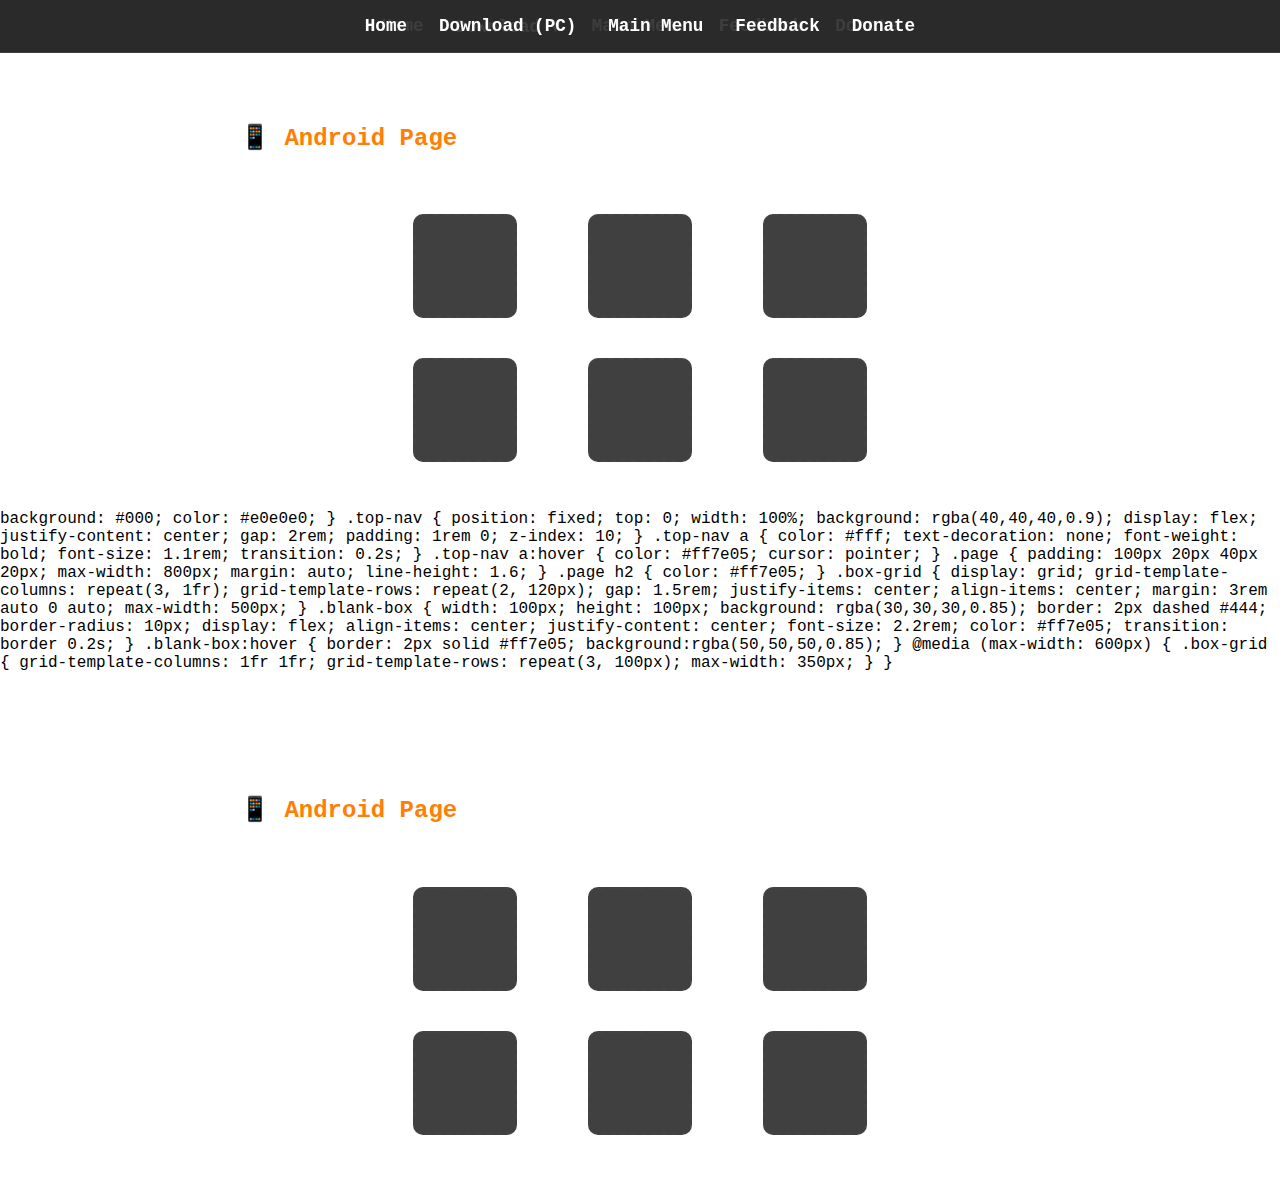
<file: android.html>
<!DOCTYPE html>
<html lang="en">
<head>
<meta charset="UTF-8">
<meta name="viewport" content="width=device-width, initial-scale=1.0">
<title>Android Download - Murphy</title>
<style>
html, body {
    margin: 0; padding: 0; height: 100%;
    font-family: "Consolas","Segoe UI",monospace;<!DOCTYPE html>
<html lang="en">
<head>
<meta charset="UTF-8">
<meta name="viewport" content="width=device-width, initial-scale=1.0">
<title>Android Download - Murphy</title>
<style>
html, body {
    margin: 0; padding: 0; height: 100%;
    font-family: "Consolas","Segoe UI",monospace;
    background: #000; color: #e0e0e0;
}
.top-nav {
    position: fixed; top: 0; width: 100%;
    background: rgba(40,40,40,0.9);
    display: flex; justify-content: center; gap: 2rem;
    padding: 1rem 0; z-index: 10;
}
.top-nav a, .top-nav .dropbtn {
    color: #fff; text-decoration: none;
    font-weight: bold; font-size: 1.1rem;
    transition: 0.2s;
    background: none;
    border: none;
    cursor: pointer;
    padding: 0;
    margin: 0;
    font-family: inherit;
}
.top-nav a:hover, .top-nav .dropbtn:hover { color: #ff7e05; }
.top-nav .dropdown {
    position: relative;
    display: inline-block;
}
.top-nav .dropdown-content {
    display: none;
    position: absolute;
    top: 2.8rem;
    left: 50%;
    transform: translateX(-50%);
    background: rgba(40,40,40,0.98);
    min-width: 120px;
    box-shadow: 0 2px 8px rgba(0,0,0,0.2);
    border-radius: 5px;
    z-index: 100;
    flex-direction: column;
}
.top-nav .dropdown-content a {
    color: #fff;
    padding: 10px 18px;
    text-decoration: none;
    display: block;
    font-size: 1rem;
    white-space: nowrap;
    transition: background 0.15s;
}
.top-nav .dropdown-content a:hover {
    background: #222;
    color: #ff7e05;
}
.top-nav .dropdown:hover .dropdown-content,
.top-nav .dropdown:focus-within .dropdown-content {
    display: flex;
}
.page {
    padding: 100px 20px 40px 20px;
    max-width: 800px;
    margin: auto;
    line-height: 1.6;
}
.page h2 { color: #ff7e05; }
.box-grid {
    display: grid;
    grid-template-columns: repeat(3, 1fr);
    grid-template-rows: repeat(2, 120px);
    gap: 1.5rem;
    justify-items: center;
    align-items: center;
    margin: 3rem auto 0 auto;
    max-width: 500px;
}
.blank-box {
    width: 100px; height: 100px;
    background: rgba(30,30,30,0.85);
    border: 2px dashed #444;
    border-radius: 10px;
    display: flex; align-items: center; justify-content: center;
    font-size: 2.2rem; color: #ff7e05;
    transition: border 0.2s;
}
.blank-box:hover {
    border: 2px solid #ff7e05; background:rgba(50,50,50,0.85);
}
@media (max-width: 600px) {
    .box-grid {
        grid-template-columns: 1fr 1fr;
        grid-template-rows: repeat(3, 100px);
        max-width: 350px;
    }
}
</style>
</head>
<body>
<!-- Top Navigation -->
<div class="top-nav">
    <a href="index.html">Home</a>
    <div class="dropdown">
        <button class="dropbtn">Download ▾</button>
        <div class="dropdown-content">
            <a href="pc.html">PC</a>
            <a href="android.html">Android</a>
        </div>
    </div>
    <a href="#" id="mainMenuBtn">Main Menu</a>
    <a href="#" id="feedbackBtn">Feedback</a>
    <a href="#" id="donateBtn">Donate</a>
</div>

<div class="page">
    <h2>📱 Android Page</h2>
    <div class="box-grid">
        <div class="blank-box"></div>
        <div class="blank-box"></div>
        <div class="blank-box"></div>
        <div class="blank-box"></div>
        <div class="blank-box"></div>
        <div class="blank-box"></div>
    </div>
</div>

<!-- Popups -->
<div class="popup" id="mainMenuPopup" style="display:none;position:fixed;top:50px;left:50%;transform:translateX(-50%);background:rgba(30,30,30,0.95);padding:20px;border-radius:8px;box-shadow:0 0 20px rgba(255,255,255,0.3);z-index:20;color:#fff;">
    <p>Coming soon...</p>
</div>
<div class="popup" id="feedbackPopup" style="display:none;position:fixed;top:50px;left:50%;transform:translateX(-50%);background:rgba(30,30,30,0.95);padding:20px;border-radius:8px;box-shadow:0 0 20px rgba(255,255,255,0.3);z-index:20;color:#fff;">
    <p>Send feedback to: <strong>murphy_uh123@yahoo.com</strong></p>
</div>
<div class="popup" id="donatePopup" style="display:none;position:fixed;top:50px;left:50%;transform:translateX(-50%);background:rgba(30,30,30,0.95);padding:20px;border-radius:8px;box-shadow:0 0 20px rgba(255,255,255,0.3);z-index:20;color:#fff;">
    <p>Paypal: <strong>ovadragoz@gmail.com</strong></p>
</div>

<script>
// Popup toggle
function togglePopup(id){
    const p=document.getElementById(id);
    p.style.display = (p.style.display==='block') ? 'none' : 'block';
}
document.getElementById('mainMenuBtn').addEventListener('click', e=>{ e.preventDefault(); togglePopup('mainMenuPopup'); });
document.getElementById('feedbackBtn').addEventListener('click', e=>{ e.preventDefault(); togglePopup('feedbackPopup'); });
document.getElementById('donateBtn').addEventListener('click', e=>{ e.preventDefault(); togglePopup('donatePopup'); });

// Dropdown click/touch support (for mobile)
document.querySelector('.dropbtn').addEventListener('click', function(e) {
    e.preventDefault();
    var dropdown = this.parentElement.querySelector('.dropdown-content');
    dropdown.style.display = (dropdown.style.display === 'flex') ? 'none' : 'flex';
    // Hide on click outside
    document.addEventListener('click', function handler(ev) {
        if (!dropdown.contains(ev.target) && ev.target !== e.target) {
            dropdown.style.display = 'none';
            document.removeEventListener('click', handler);
        }
    });
});
</script>
</body>
</html>
    background: #000; color: #e0e0e0;
}
.top-nav {
    position: fixed; top: 0; width: 100%;
    background: rgba(40,40,40,0.9);
    display: flex; justify-content: center; gap: 2rem;
    padding: 1rem 0; z-index: 10;
}
.top-nav a {
    color: #fff; text-decoration: none;
    font-weight: bold; font-size: 1.1rem;
    transition: 0.2s;
}
.top-nav a:hover { color: #ff7e05; cursor: pointer; }
.page {
    padding: 100px 20px 40px 20px;
    max-width: 800px;
    margin: auto;
    line-height: 1.6;
}
.page h2 { color: #ff7e05; }
.box-grid {
    display: grid;
    grid-template-columns: repeat(3, 1fr);
    grid-template-rows: repeat(2, 120px);
    gap: 1.5rem;
    justify-items: center;
    align-items: center;
    margin: 3rem auto 0 auto;
    max-width: 500px;
}
.blank-box {
    width: 100px; height: 100px;
    background: rgba(30,30,30,0.85);
    border: 2px dashed #444;
    border-radius: 10px;
    display: flex; align-items: center; justify-content: center;
    font-size: 2.2rem; color: #ff7e05;
    transition: border 0.2s;
}
.blank-box:hover {
    border: 2px solid #ff7e05; background:rgba(50,50,50,0.85);
}
@media (max-width: 600px) {
    .box-grid {
        grid-template-columns: 1fr 1fr;
        grid-template-rows: repeat(3, 100px);
        max-width: 350px;
    }
}
</style>
</head>
<body>
<!-- Top Navigation -->
<div class="top-nav">
    <a href="index.html">Home</a>
    <a href="PC.html">Download (PC)</a>
    <a href="#">Main Menu</a>
    <a href="#">Feedback</a>
    <a href="#">Donate</a>
</div>

<div class="page">
    <h2>📱 Android Page</h2>
    <div class="box-grid">
        <div class="blank-box"></div>
        <div class="blank-box"></div>
        <div class="blank-box"></div>
        <div class="blank-box"></div>
        <div class="blank-box"></div>
        <div class="blank-box"></div>
    </div>
</div>
</body>
</html>
</file>
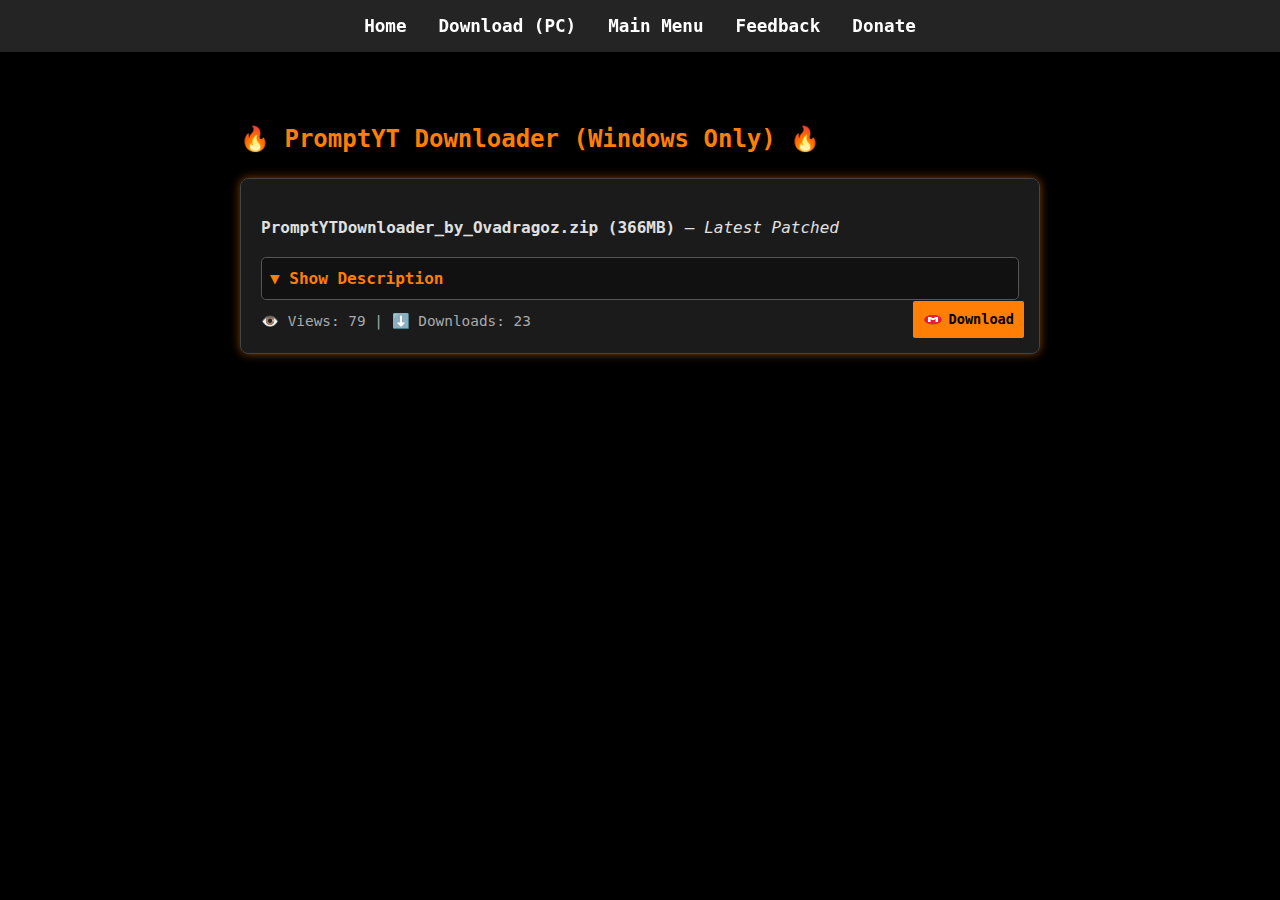
<file: pc.html>
<!DOCTYPE html>
<html lang="en">
<head>
<meta charset="UTF-8">
<title>PC Download - Murphy</title>
<style>
html, body {
    margin:0; padding:0; height:100%;
    font-family:"Consolas","Segoe UI",monospace;
    background:#000; color:#e0e0e0;
}
.top-nav {
    position:fixed; top:0; width:100%;
    background:rgba(40,40,40,0.9);
    display:flex; justify-content:center; gap:2rem;
    padding:1rem 0; z-index:10;
}
.top-nav a {
    color:#fff; text-decoration:none;
    font-weight:bold; font-size:1.1rem;
    transition:0.2s;
}
.top-nav a:hover { color:#ff7e05; cursor:pointer; }
.page {
    padding:100px 20px;
    max-width:800px;
    margin:auto;
    line-height:1.6;
}
.page h2 { color:#ff7e05; }
.download-box {
    background:rgba(30,30,30,0.9);
    border:1px solid #444;
    padding:20px;
    border-radius:8px;
    box-shadow:0 0 10px rgba(255,126,5,0.5);
    position:relative;
}
.download-stats {
    margin-top:10px;
    font-size:0.9rem;
    color:#aaa;
}
.download-btn {
    position:absolute;
    bottom:15px; right:15px;
    display:flex; align-items:center; gap:6px;
    padding:8px 10px;   /* smaller button */
    background:#ff7e05;
    color:#000;
    font-weight:bold;
    text-decoration:none;
    border-radius:2px;
    font-size:0.85rem; /* smaller text */
    transition:0.2s;
}
.download-btn img {
    height:11px; width:20px; /* smaller logo */
}
.download-btn:hover {
    background:#ffa64d;
    color:#111;
}

/* Drop-down description */
.toggle-header {
    cursor:pointer;
    font-weight:bold;
    margin:10px 0;
    padding:8px;
    border:1px solid #555;
    border-radius:5px;
    background:#111;
    color:#ff7e05;
    user-select:none;
}
.toggle-header:hover { background:#222; }
.toggle-content {
    display:none;
    margin-top:10px;
    animation:fadeIn 0.3s;
}
@keyframes fadeIn {
    from { opacity:0; }
    to { opacity:1; }
}

.popup {
    position:fixed; top:50px; left:50%;
    transform:translateX(-50%);
    background:rgba(30,30,30,0.95);
    padding:20px; border-radius:8px;
    box-shadow:0 0 20px rgba(255,255,255,0.3);
    display:none; z-index:20; color:#fff;
}
</style>
</head>
<body>

<!-- Top Navigation -->
<div class="top-nav">
    <a href="index.html">Home</a>
    <a href="PC.html">Download (PC)</a>
    <a href="#" id="mainMenuBtn">Main Menu</a>
    <a href="#" id="feedbackBtn">Feedback</a>
    <a href="#" id="donateBtn">Donate</a>
</div>

<!-- PC Download Page -->
<div class="page">
    <h2>🔥 PromptYT Downloader (Windows Only) 🔥</h2>
    <div class="download-box">
        <p><strong>PromptYTDownloader_by_Ovadragoz.zip (366MB)</strong> — <em>Latest Patched</em></p>

        <div class="toggle-header" onclick="toggleDescription()">▼ Show Description</div>
        <div class="toggle-content" id="descBox">
            <p>Get the <strong>latest PromptYT Downloader</strong> for Windows — easy to use,  
            fast downloads, and works for both video and audio!</p>

            <h3>✨ Featured:</h3>
            <ul>
                <li>✅ Supports multiple formats (MP4, MP3, FLAC)</li>
                <li>✅ Simple click-and-go HTML interface</li>
                <li>✅ Works offline after setup</li>
                <li>✅ Includes step-by-step guide for beginners</li>
            </ul>

            <h3>⚡ How it works:</h3>
            <ol>
                <li>Extract the zip file to your <strong>C:</strong> drive.</li>
                <li>Open <code>PromptYT_Guide_By_Ovadragoz.html</code> inside the folder.</li>
                <li>Paste a YouTube link and select your option.</li>
            </ol>

            <h3>🎯 Used For:</h3>
            <ul>
                <li>✅ Downloading YouTube videos for offline use</li>
                <li>✅ Extracting audio tracks from YouTube</li>
                <li>✅ Saving English subtitles</li>
                <li>✅ Custom file naming + folder saving</li>
            </ul>

            <p><strong>📦 File Size:</strong> ~366MB</p>
            <p><strong>💻 Platform:</strong> Windows Only</p>
        </div>

        <div class="download-stats">
            👁️ Views: <span id="viewCount">0</span> | ⬇️ Downloads: <span id="downloadCount">0</span>
        </div>

        <!-- Local image + smaller button -->
        <a class="download-btn" href="https://mega.nz/file/7VcG3Aqa#krc4ZctaoAY2fI5PdPoMMjnEiXNDath4S7jggepFdVo" target="_blank" id="downloadLink">
            <img src="mega.png" alt="MEGA"> Download
        </a>
    </div>
</div>

<!-- Popups -->
<div class="popup" id="mainMenuPopup"><p>Coming soon...</p></div>
<div class="popup" id="feedbackPopup"><p>Send feedback to: <strong>murphy_uh123@yahoo.com</strong></p></div>
<div class="popup" id="donatePopup"><p>Paypal: <strong>ovadragoz@gmail.com</strong></p></div>

<script>
// ---- Device ID Generator ----
function generateDeviceID() {
    return btoa(navigator.userAgent + screen.width + "x" + screen.height);
}
const deviceID = generateDeviceID();

// ---- Fake Counter using LocalStorage ----
let views = localStorage.getItem("views_"+deviceID) ? parseInt(localStorage.getItem("views_"+deviceID)) : 0;
let downloads = localStorage.getItem("downloads_"+deviceID) ? parseInt(localStorage.getItem("downloads_"+deviceID)) : 0;

if(views < 1){
    views++;
    localStorage.setItem("views_"+deviceID, views);
}

// Show counters
document.addEventListener("DOMContentLoaded", ()=>{
    document.getElementById("viewCount").innerText = views;
    document.getElementById("downloadCount").innerText = downloads;

    document.getElementById("downloadLink").addEventListener("click", ()=>{
        downloads++;
        localStorage.setItem("downloads_"+deviceID, downloads);
        document.getElementById("downloadCount").innerText = downloads;
    });
});

// Popup toggle
function togglePopup(id){
    const p=document.getElementById(id);
    p.style.display = (p.style.display==='block') ? 'none' : 'block';
}
document.getElementById('mainMenuBtn').addEventListener('click', e=>{ e.preventDefault(); togglePopup('mainMenuPopup'); });
document.getElementById('feedbackBtn').addEventListener('click', e=>{ e.preventDefault(); togglePopup('feedbackPopup'); });
document.getElementById('donateBtn').addEventListener('click', e=>{ e.preventDefault(); togglePopup('donatePopup'); });

// Drop description toggle
function toggleDescription(){
    const box = document.getElementById("descBox");
    const header = document.querySelector(".toggle-header");
    if(box.style.display === "block"){
        box.style.display = "none";
        header.innerHTML = "▼ Show Description";
    } else {
        box.style.display = "block";
        header.innerHTML = "▲ Hide Description";
    }
}
</script>
<script>
async function updateCounter(type) {
    let response = await fetch('data.json');
    let data = await response.json();

    if(type === "view") data.views++;
    if(type === "download") data.downloads++;

    // Show live counts
    document.getElementById("viewCount").innerText = data.views;
    document.getElementById("downloadCount").innerText = data.downloads;

    // ⚠️ Saving back to file requires a server
    // On GitHub Pages, JS can't overwrite JSON
    // → need server or API to handle saving
}

// Count view when page loads
updateCounter("view");

// Count download when clicked
document.getElementById("downloadBtn").addEventListener("click", ()=>{
    updateCounter("download");
});
</script>

</body>
</html>
</file>
